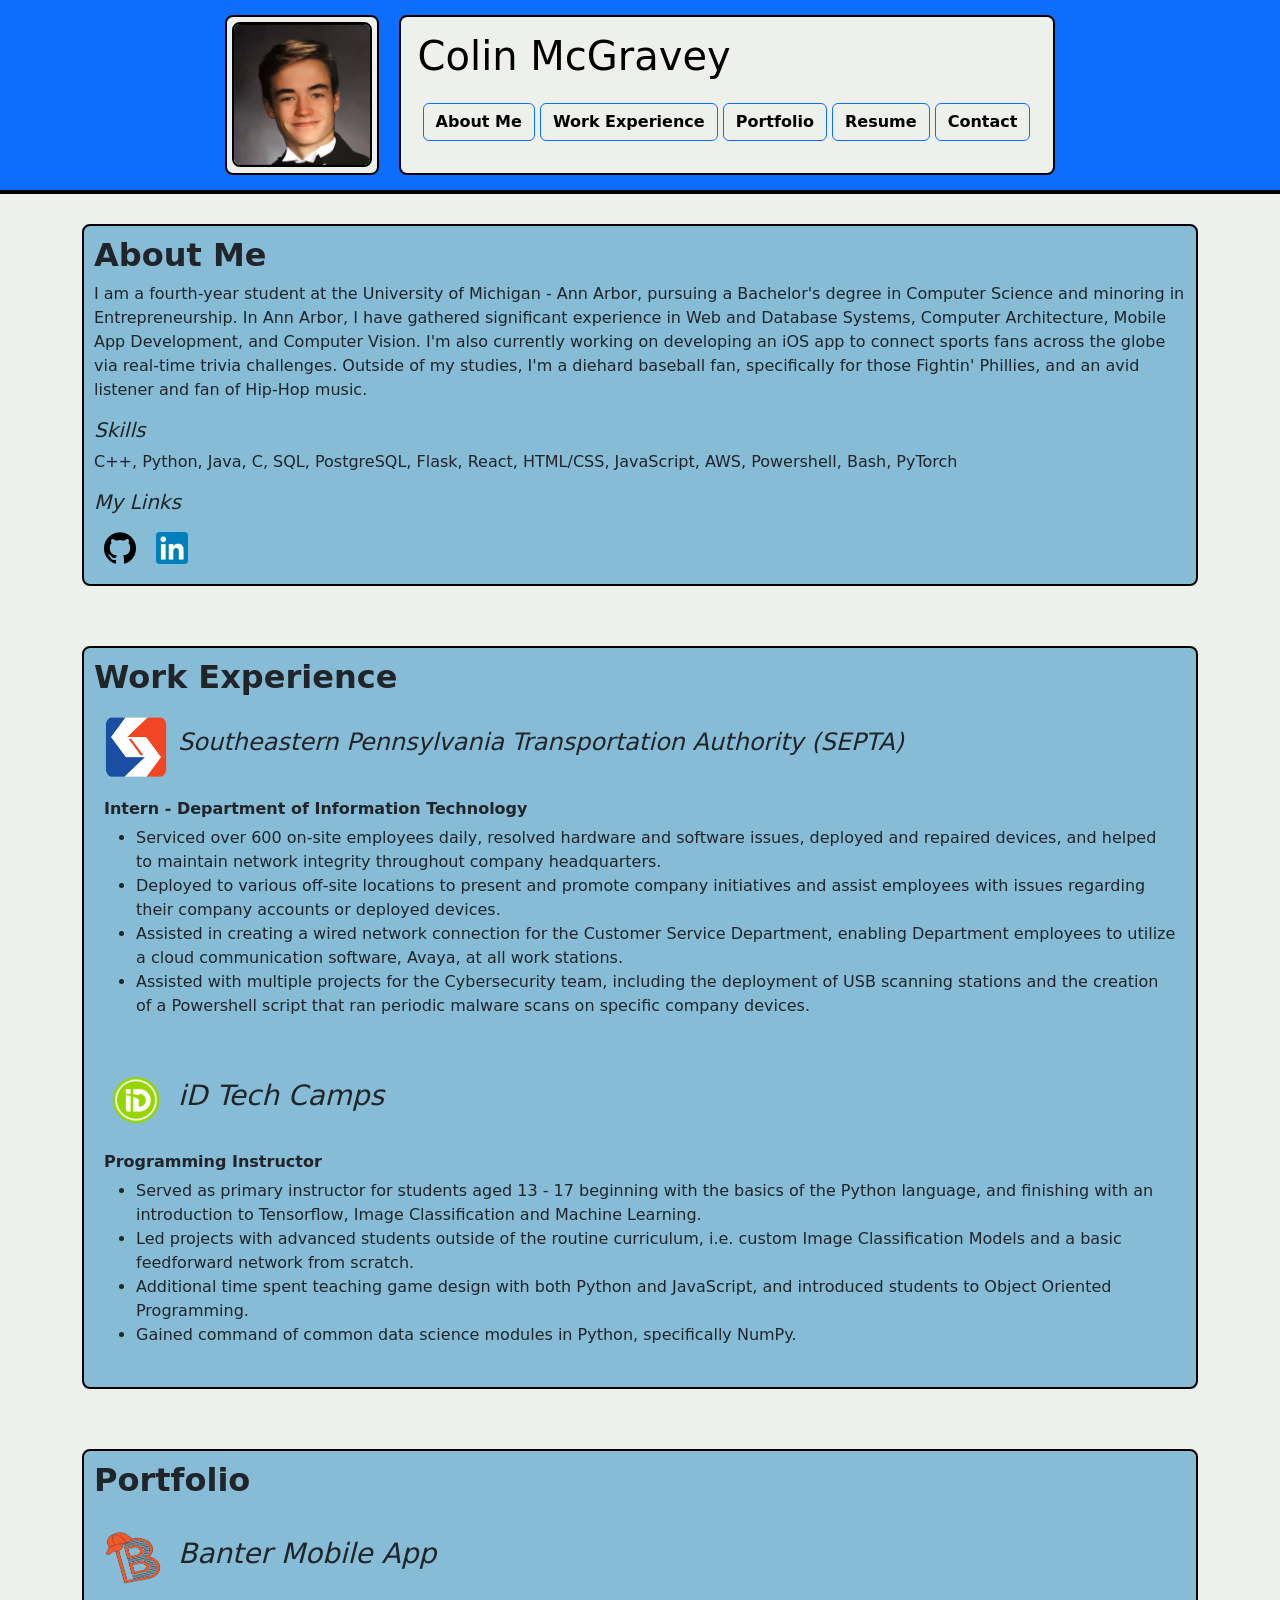
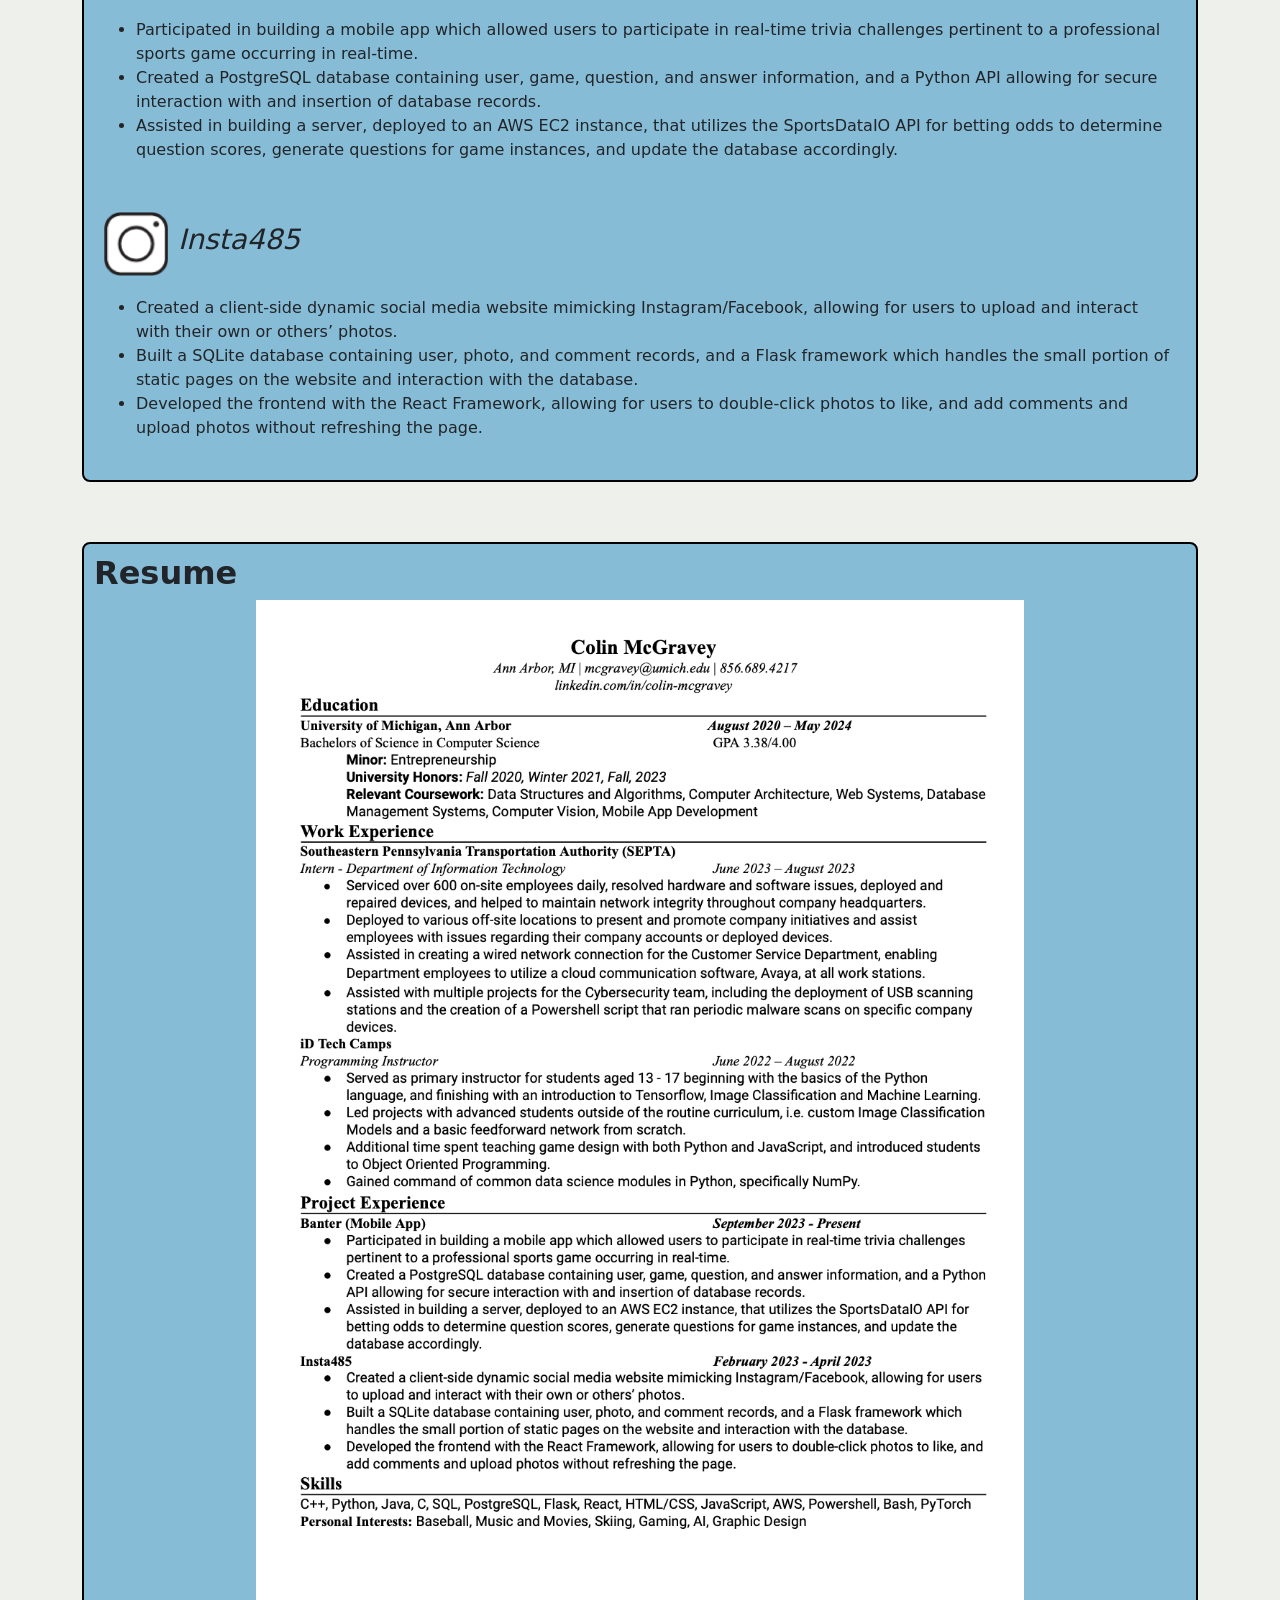
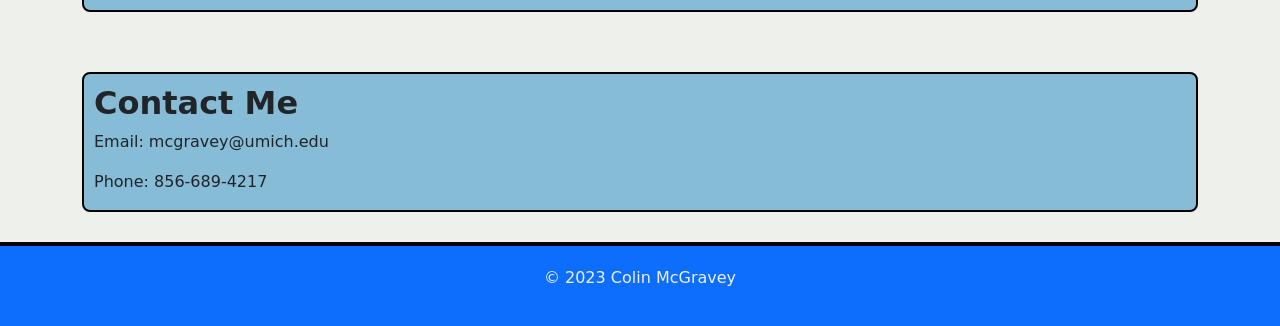
<file: index.html>
<!DOCTYPE html>
<html lang="en">
<head>
    <meta charset="UTF-8">
    <meta name="viewport" content="width=device-width, initial-scale=1.0">
    <title>Your Name - Portfolio</title>
    <link rel="stylesheet" href="styles/index.css">
    <link href="https://cdn.jsdelivr.net/npm/bootstrap@5.3.2/dist/css/bootstrap.min.css" rel="stylesheet" integrity="sha384-T3c6CoIi6uLrA9TneNEoa7RxnatzjcDSCmG1MXxSR1GAsXEV/Dwwykc2MPK8M2HN" crossorigin="anonymous">
</head>
<body>
    <header>
        <nav>
            <div class="container1">
                <div class="img-box">
                    <img src="images/headshot.jpeg" alt="Navigation Image" class="nav-image">
                </div>
                <div class="container" id="nav-container">
                    <h1>Colin McGravey</h1>
                    <ul>
                        <button type="button" class="btn btn-outline-primary">
                            <li><a href="#about">About Me</a></li>
                        </button>
                        <button type="button" class="btn btn-outline-primary">
                            <li><a href="#work">Work Experience</a></li>
                        </button>
                        <button type="button" class="btn btn-outline-primary">
                            <li><a href="#portfolio">Portfolio</a></li>
                        </button>
                        <button type="button" class="btn btn-outline-primary">
                            <li><a href="#resume">Resume</a></li>
                        </button>
                        <button type="button" class="btn btn-outline-primary">
                            <li><a href="#contact">Contact</a></li>
                        </button>
                    </ul>
                </div>
            </div>
        </nav>
    </header>

    <section id="about">
        <div class="container">
            <div class="info-container">
                <div class="info-margin">
                    <h2><b>About Me</b></h2>
                    <p>I am a fourth-year student at the University of Michigan - Ann Arbor, pursuing a Bachelor's degree in Computer Science and minoring in Entrepreneurship. In Ann Arbor, I have gathered significant experience in Web and Database Systems, Computer Architecture, Mobile App Development, and Computer Vision. I'm also currently working on developing an iOS app to connect sports fans across the globe via real-time trivia challenges. Outside of my studies, I'm a diehard baseball fan, specifically for those Fightin' Phillies, and an avid listener and fan of Hip-Hop music.</p>
                    <h5><em>Skills</em></h5>
                    <p>C++, Python, Java, C, SQL, PostgreSQL, Flask, React, HTML/CSS, JavaScript, AWS, Powershell, Bash, PyTorch</p>
                    <h5><em>My Links</em></h5>
                    <div class="link-container">
                        <a href="https://github.com/cmcgravey">
                            <img src="images/github.png" class="link-img" alt="Github">
                        </a>
                        <a href="https://www.linkedin.com/in/colin-mcgravey/">
                            <img src="images/LinkedIn_icon.svg.png" class="link-img" alt="LinkedIn">
                        </a>
                    </div>
                </div>
            </div>
        </div>
    </section>

    <section id="work">
        <div class="container">
            <div class="info-container">
                <div class="info-margin">
                    <h2><b>Work Experience</b></h2>
                    <div class="project">
                        <div class="work_company">
                            <img src="images/septa_logo.png" alt="SEPTA" class="about-me-img">
                            <h4><em>Southeastern Pennsylvania Transportation Authority (SEPTA)</em></h4>
                        </div>
                        <div class="work-description">
                            <h6><b>Intern - Department of Information Technology</b></h6>
                            <ul>
                                <li>
                                    Serviced over 600 on-site employees daily, resolved hardware and software issues, deployed and repaired devices, and helped to maintain network integrity throughout company headquarters.
                                </li>
                                <li>
                                    Deployed to various off-site locations to present and promote company initiatives and assist employees with issues regarding their company accounts or deployed devices. 
                                </li>
                                <li>
                                    Assisted in creating a wired network connection for the Customer Service Department, enabling Department employees to utilize a cloud communication software, Avaya, at all work stations.
                                </li>
                                <li>
                                    Assisted with multiple projects for the Cybersecurity team, including the deployment of USB scanning stations and the creation of a Powershell script that ran periodic malware scans on specific company devices. 
                                </li>
                            </ul>
                        </div>
                    </div>
                    <div class="project">
                        <div class="work_company">
                            <img src="images/tchid.png" alt="iD Tech" class="about-me-img">
                            <h3><em>iD Tech Camps</em></h3>
                        </div>
                        <div class="work-description">
                            <h6><b>Programming Instructor</b></h6>
                            <ul>
                                <li>
                                    Served as primary instructor for students aged 13 - 17 beginning with the basics of the Python language, and finishing with an introduction to Tensorflow, Image Classification and Machine Learning.
                                </li>
                                <li>
                                    Led projects with advanced students outside of the routine curriculum, i.e. custom Image Classification Models and a basic feedforward network from scratch.
                                </li>
                                <li>
                                    Additional time spent teaching game design with both Python and JavaScript, and introduced students to Object Oriented Programming.
                                </li>
                                <li>
                                    Gained command of common data science modules in Python, specifically NumPy.
                                </li>
                            </ul>
                        </div>
                    </div>
                </div>
            </div>
        </div>
    </section>

    <section id="portfolio">
        <div class="container">
            <div class="info-container">
                <div class="info-margin">
                    <h2><b>Portfolio</b></h2>
                    <div class="project">
                        <div class="work_company">
                            <img src="images/banterlogo.png" alt="Banter Logo" class="about-me-img" id="banterimg">
                            <h3><em>Banter Mobile App</em></h3>
                        </div>
                        <div class="work-description">
                            <ul>
                                <li>
                                    Participated in building a mobile app which allowed users to participate in real-time trivia challenges pertinent to a professional sports game occurring in real-time. 
                                </li>
                                <li>
                                    Created a PostgreSQL database containing user, game, question, and answer information, and a Python API allowing for secure interaction with and insertion of database records.
                                </li>
                                <li>
                                    Assisted in building a server, deployed to an AWS EC2 instance, that utilizes the SportsDataIO API for betting odds to determine question scores, generate questions for game instances, and update the database accordingly.  
                                </li>
                            </ul>
                        </div>
                    </div>
                    <div class="project">
                        <div class="work_company">
                            <img src="images/insta485logo.png" alt="Insta485 Logo" class="about-me-img">
                            <h3><em>Insta485</em></h3>
                        </div>
                        <div class="work-description">
                            <ul>
                                <li>
                                    Created a client-side dynamic social media website mimicking Instagram/Facebook, allowing for users to upload and interact with their own or others’ photos.
                                </li>
                                <li>
                                    Built a SQLite database containing user, photo, and comment records, and a Flask framework which handles the small portion of static pages on the website and interaction with the database.
                                </li>
                                <li>
                                    Developed the frontend with the React Framework, allowing for users to double-click photos to like, and add comments and upload photos without refreshing the page. 
                                </li>
                            </ul>
                        </div>
                    </div>
                </div>
            </div>
        </div>
    </section>

    <section id="resume">
        <div class="container">
            <div class="info-container">
                <div class="info-margin">
                    <h2><b>Resume</b></h2>
                    <div class="resume-image">
                        <img src="images/resume_ss.png" alt="Colin McGravey Resume" id="resume-screenshot">
                    </div>
                </div>
            </div>
        </div>
    </section>

    <section id="contact">
        <div class="container">
            <div class="info-container">
                <div class="info-margin">
                    <h2><b>Contact Me</b></h2>
                    <p>Email: mcgravey@umich.edu</p>
                    <p>Phone: 856-689-4217</p>
                </div>
            </div>
        </div>
    </section>

    <footer>
        <div class="container">
            <p>&copy; 2023 Colin McGravey</p>
        </div>
    </footer>
</body>
</html>
</file>
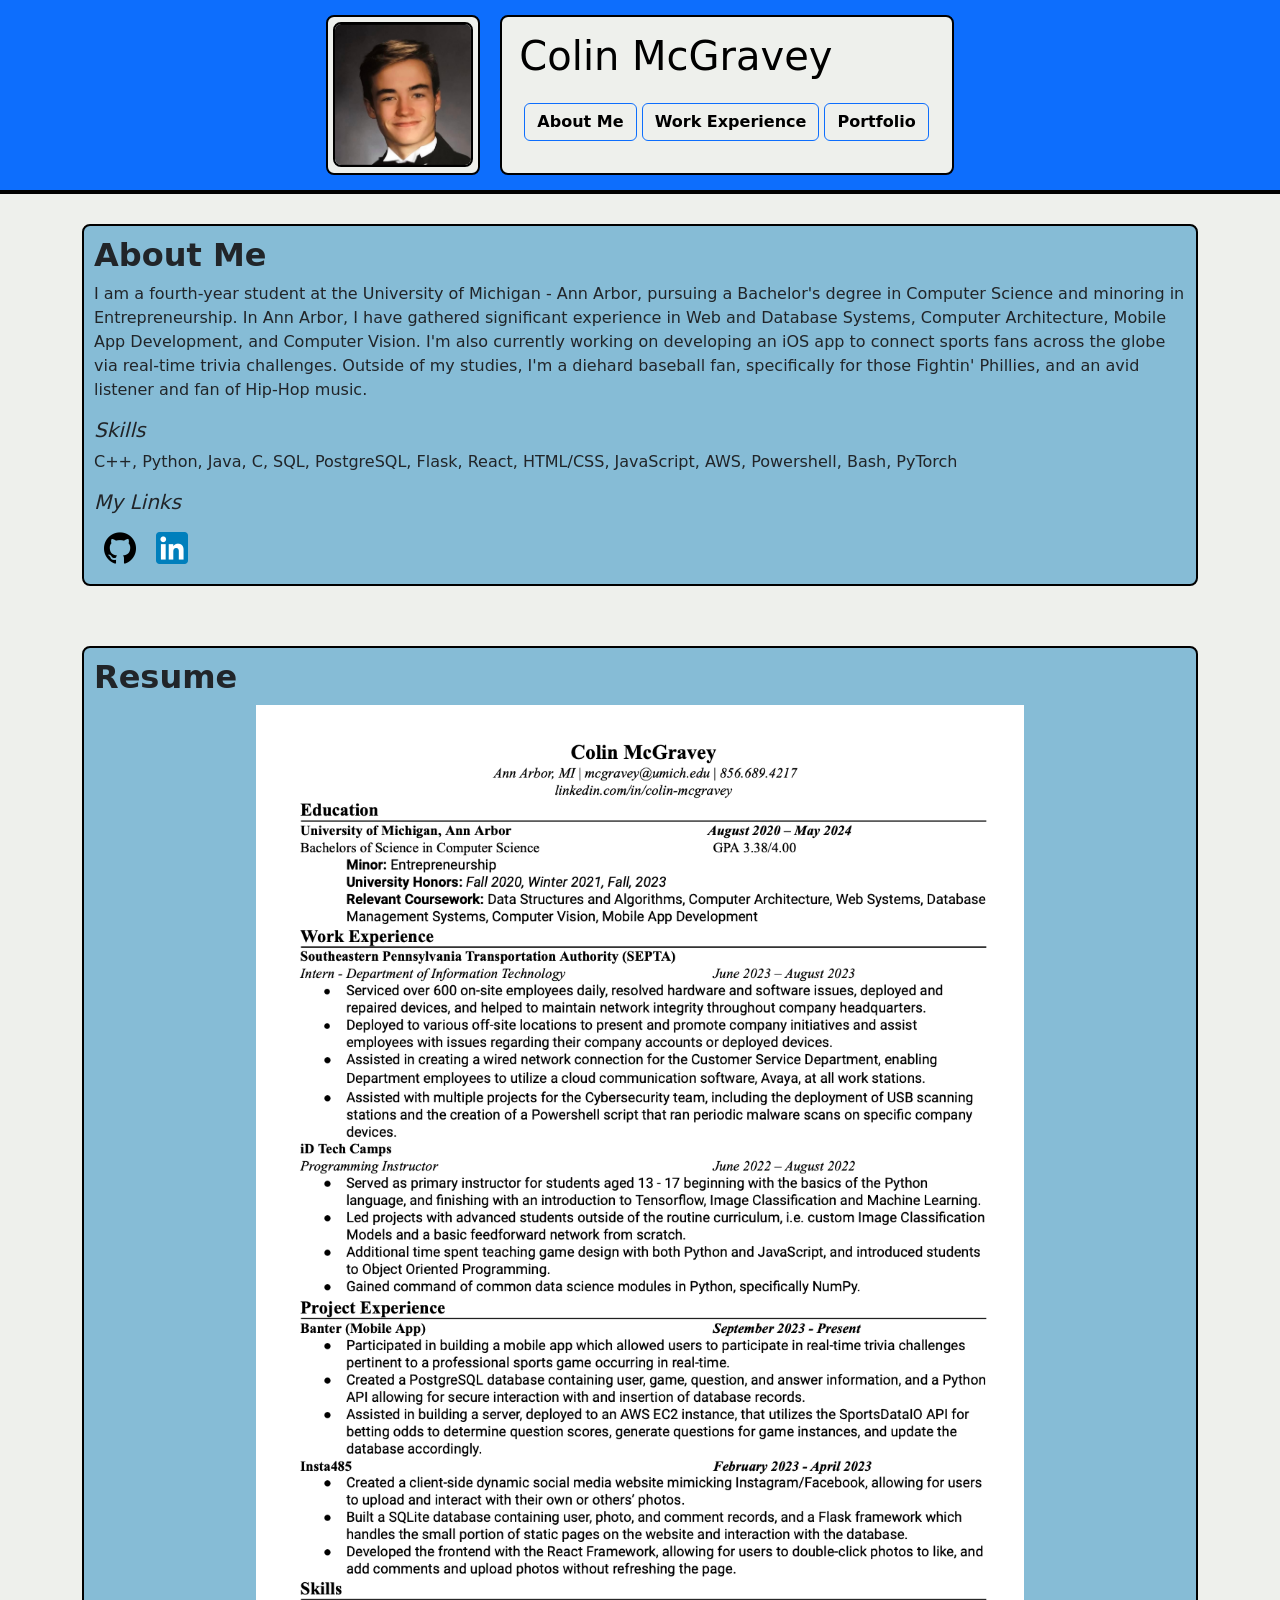
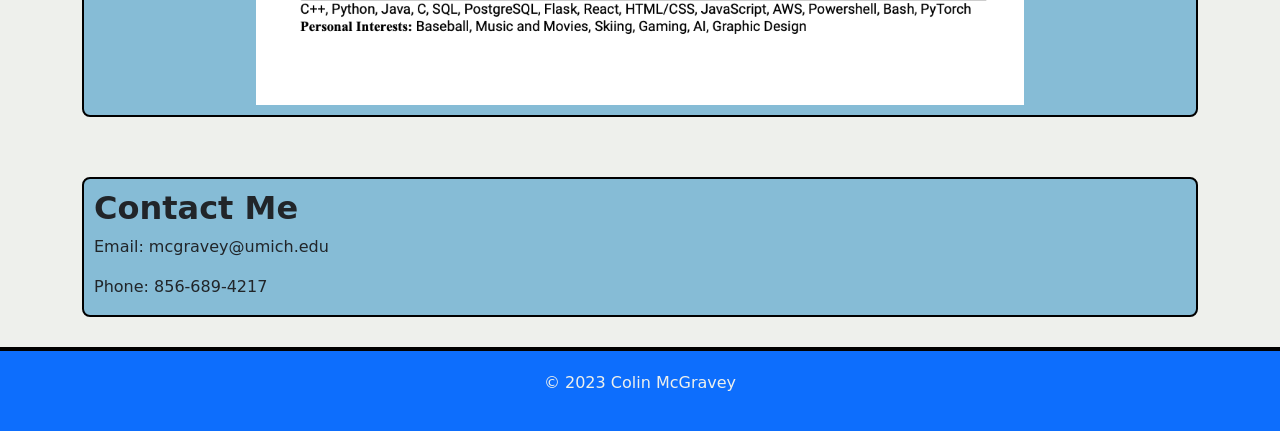
<file: home.html>
<!DOCTYPE html>
<html lang="en">
<head>
    <meta charset="UTF-8">
    <meta name="viewport" content="width=device-width, initial-scale=1.0">
    <title>Colin McGravey - Portfolio</title>
    <link rel="stylesheet" href="assets/index.css">
    <link href="https://cdn.jsdelivr.net/npm/bootstrap@5.3.2/dist/css/bootstrap.min.css" rel="stylesheet" integrity="sha384-T3c6CoIi6uLrA9TneNEoa7RxnatzjcDSCmG1MXxSR1GAsXEV/Dwwykc2MPK8M2HN" crossorigin="anonymous">
</head>
<body>
    <header>
        <nav>
            <div class="container1">
                <div class="img-box">
                    <img src="assets/images/headshot.jpeg" alt="Navigation Image" class="nav-image">
                </div>
                <div class="container" id="nav-container">
                    <h1>Colin McGravey</h1>
                    <ul>
                        <button type="button" class="btn btn-outline-primary">
                            <li><a href="home.html">About Me</a></li>
                        </button>
                        <button type="button" class="btn btn-outline-primary">
                            <li><a href="work.html">Work Experience</a></li>
                        </button>
                        <button type="button" class="btn btn-outline-primary">
                            <li><a href="projects.html">Portfolio</a></li>
                        </button>
                    </ul>
                </div>
            </div>
        </nav>
    </header>

    <section id="about">
        <div class="container">
            <div class="info-container">
                <div class="info-margin">
                    <h2><b>About Me</b></h2>
                    <p>I am a fourth-year student at the University of Michigan - Ann Arbor, pursuing a Bachelor's degree in Computer Science and minoring in Entrepreneurship. In Ann Arbor, I have gathered significant experience in Web and Database Systems, Computer Architecture, Mobile App Development, and Computer Vision. I'm also currently working on developing an iOS app to connect sports fans across the globe via real-time trivia challenges. Outside of my studies, I'm a diehard baseball fan, specifically for those Fightin' Phillies, and an avid listener and fan of Hip-Hop music.</p>
                    <h5><em>Skills</em></h5>
                    <p>C++, Python, Java, C, SQL, PostgreSQL, Flask, React, HTML/CSS, JavaScript, AWS, Powershell, Bash, PyTorch</p>
                    <h5><em>My Links</em></h5>
                    <div class="link-container">
                        <a href="https://github.com/cmcgravey">
                            <img src="assets/images/github.png" class="link-img" alt="Github">
                        </a>
                        <a href="https://www.linkedin.com/in/colin-mcgravey/">
                            <img src="assets/images/LinkedIn_icon.svg.png" class="link-img" alt="LinkedIn">
                        </a>
                    </div>
                </div>
            </div>
        </div>
    </section>

    <section id="resume">
        <div class="container">
            <div class="info-container">
                <div class="info-margin">
                    <h2><b>Resume</b></h2>
                    <div class="resume-image">
                        <img src="assets/images/resume_ss.png" alt="Colin McGravey Resume" id="resume-screenshot">
                    </div>
                </div>
            </div>
        </div>
    </section>

    <section id="contact">
        <div class="container">
            <div class="info-container">
                <div class="info-margin">
                    <h2><b>Contact Me</b></h2>
                    <p>Email: mcgravey@umich.edu</p>
                    <p>Phone: 856-689-4217</p>
                </div>
            </div>
        </div>
    </section>

    <footer>
        <div class="container">
            <p>&copy; 2023 Colin McGravey</p>
        </div>
    </footer>
</body>
</html>
</file>
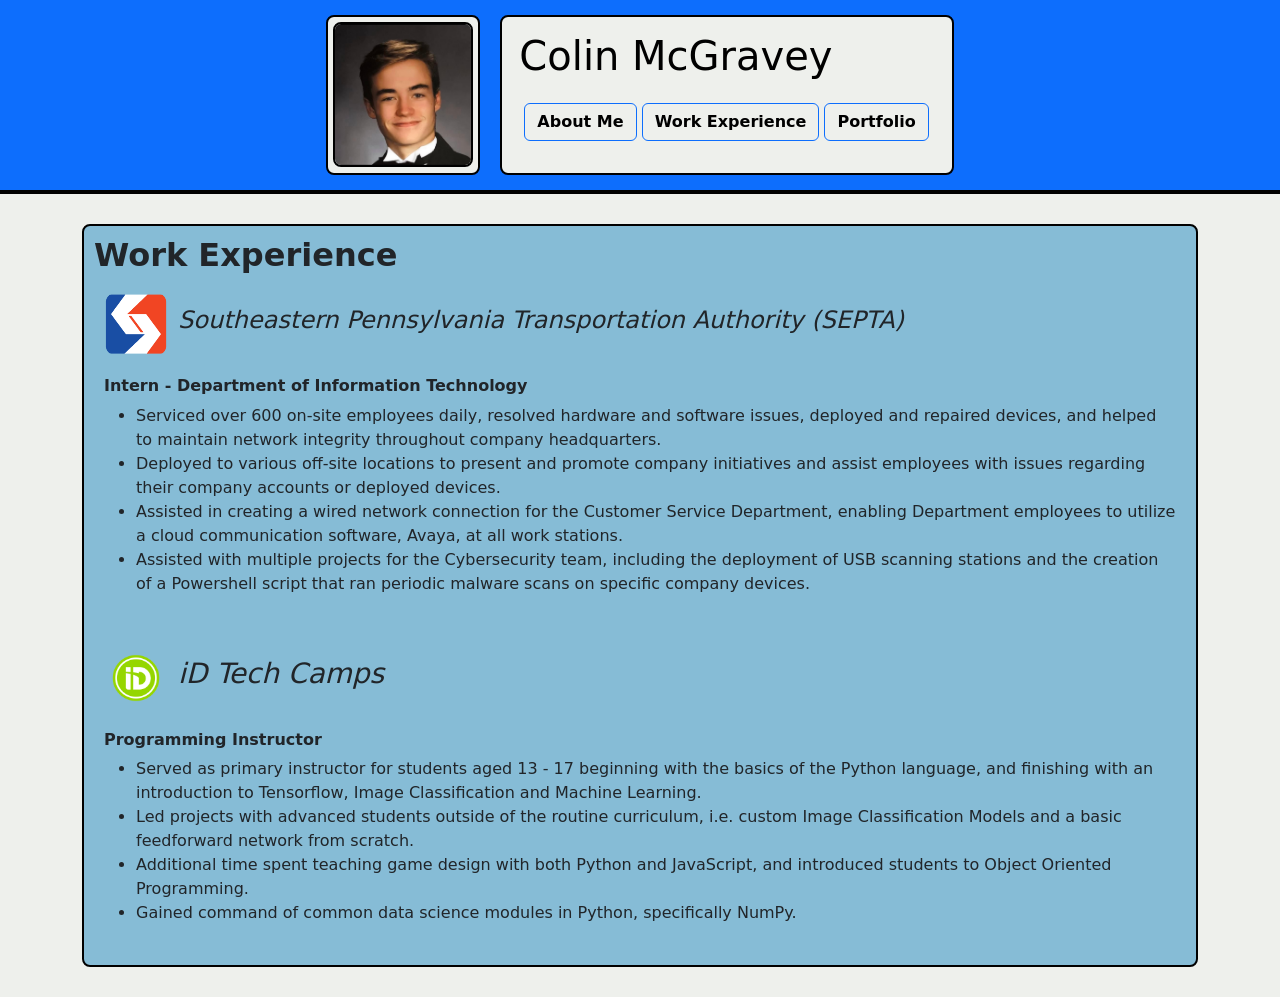
<file: work.html>
<!DOCTYPE html>
<html lang="en">
<head>
    <meta charset="UTF-8">
    <meta name="viewport" content="width=device-width, initial-scale=1.0">
    <title>Colin McGravey - Portfolio</title>
    <link rel="stylesheet" href="assets/index.css">
    <link href="https://cdn.jsdelivr.net/npm/bootstrap@5.3.2/dist/css/bootstrap.min.css" rel="stylesheet" integrity="sha384-T3c6CoIi6uLrA9TneNEoa7RxnatzjcDSCmG1MXxSR1GAsXEV/Dwwykc2MPK8M2HN" crossorigin="anonymous">
</head>
<body>
    <header>
        <nav>
            <div class="container1">
                <div class="img-box">
                    <img src="assets/images/headshot.jpeg" alt="Navigation Image" class="nav-image">
                </div>
                <div class="container" id="nav-container">
                    <h1>Colin McGravey</h1>
                    <ul>
                        <button type="button" class="btn btn-outline-primary">
                            <li><a href="home.html">About Me</a></li>
                        </button>
                        <button type="button" class="btn btn-outline-primary">
                            <li><a href="work.html">Work Experience</a></li>
                        </button>
                        <button type="button" class="btn btn-outline-primary">
                            <li><a href="projects.html">Portfolio</a></li>
                        </button>
                    </ul>
                </div>
            </div>
        </nav>
    </header>

    <section id="work">
        <div class="container">
            <div class="info-container">
                <div class="info-margin">
                    <h2><b>Work Experience</b></h2>
                    <div class="project">
                        <div class="work_company">
                            <img src="assets/images/septa_logo.png" alt="SEPTA" class="about-me-img">
                            <h4><em>Southeastern Pennsylvania Transportation Authority (SEPTA)</em></h4>
                        </div>
                        <div class="work-description">
                            <h6><b>Intern - Department of Information Technology</b></h6>
                            <ul>
                                <li>
                                    Serviced over 600 on-site employees daily, resolved hardware and software issues, deployed and repaired devices, and helped to maintain network integrity throughout company headquarters.
                                </li>
                                <li>
                                    Deployed to various off-site locations to present and promote company initiatives and assist employees with issues regarding their company accounts or deployed devices. 
                                </li>
                                <li>
                                    Assisted in creating a wired network connection for the Customer Service Department, enabling Department employees to utilize a cloud communication software, Avaya, at all work stations.
                                </li>
                                <li>
                                    Assisted with multiple projects for the Cybersecurity team, including the deployment of USB scanning stations and the creation of a Powershell script that ran periodic malware scans on specific company devices. 
                                </li>
                            </ul>
                        </div>
                    </div>
                    <div class="project">
                        <div class="work_company">
                            <img src="assets/images/tchid.png" alt="iD Tech" class="about-me-img">
                            <h3><em>iD Tech Camps</em></h3>
                        </div>
                        <div class="work-description">
                            <h6><b>Programming Instructor</b></h6>
                            <ul>
                                <li>
                                    Served as primary instructor for students aged 13 - 17 beginning with the basics of the Python language, and finishing with an introduction to Tensorflow, Image Classification and Machine Learning.
                                </li>
                                <li>
                                    Led projects with advanced students outside of the routine curriculum, i.e. custom Image Classification Models and a basic feedforward network from scratch.
                                </li>
                                <li>
                                    Additional time spent teaching game design with both Python and JavaScript, and introduced students to Object Oriented Programming.
                                </li>
                                <li>
                                    Gained command of common data science modules in Python, specifically NumPy.
                                </li>
                            </ul>
                        </div>
                    </div>
                </div>
            </div>
        </div>
    </section>

</body>
</html>
</file>
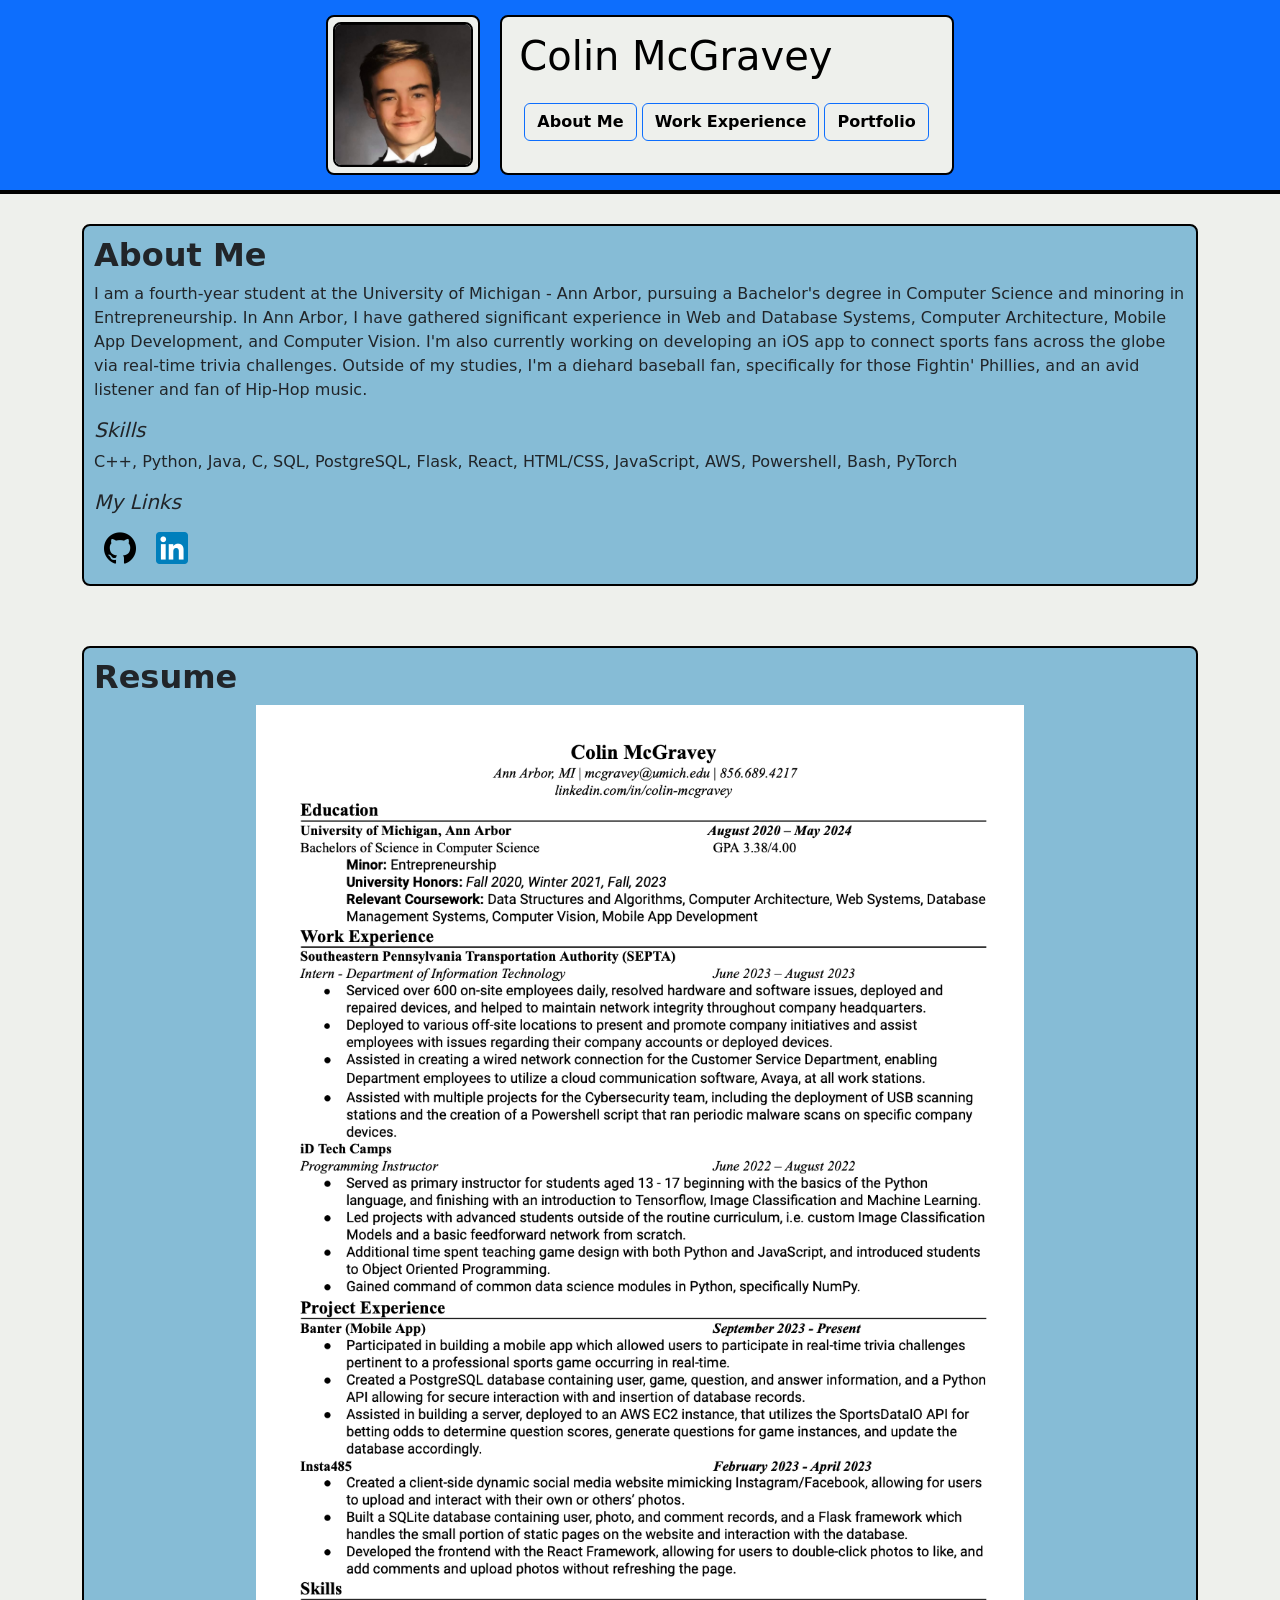
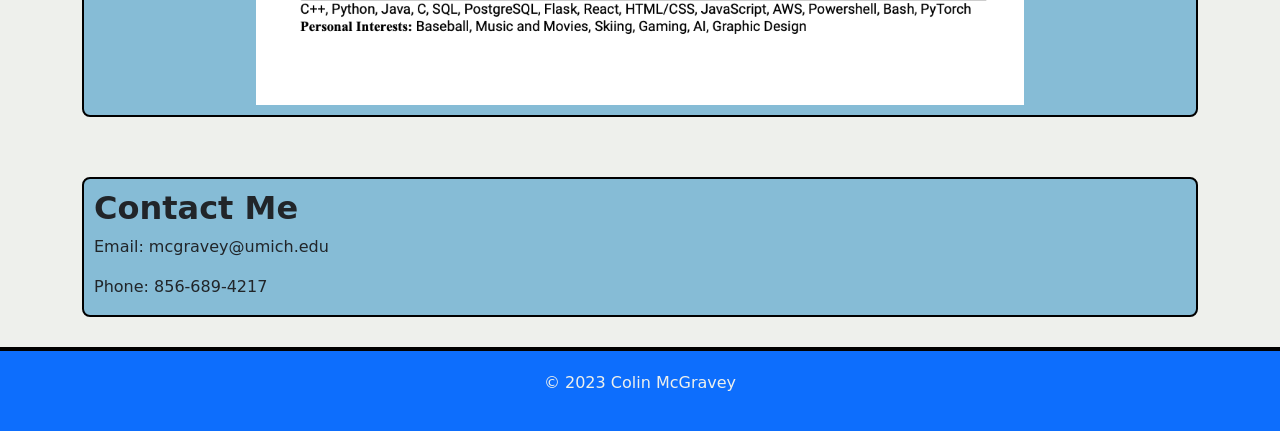
<file: templates/home.html>
<!DOCTYPE html>
<html lang="en">
<head>
    <meta charset="UTF-8">
    <meta name="viewport" content="width=device-width, initial-scale=1.0">
    <title>Your Name - Portfolio</title>
    <link rel="stylesheet" href="assets/index.css">

    <link href="https://cdn.jsdelivr.net/npm/bootstrap@5.3.2/dist/css/bootstrap.min.css" rel="stylesheet" integrity="sha384-T3c6CoIi6uLrA9TneNEoa7RxnatzjcDSCmG1MXxSR1GAsXEV/Dwwykc2MPK8M2HN" crossorigin="anonymous">
</head>
<body>
    <header>
        <nav>
            <div class="container1">
                <div class="img-box">
                    <img src="assets/images/headshot.jpeg" alt="Navigation Image" class="nav-image">
                </div>
                <div class="container" id="nav-container">
                    <h1>Colin McGravey</h1>
                    <ul>
                        <button type="button" class="btn btn-outline-primary">
                            <li><a href="home.html">About Me</a></li>
                        </button>
                        <button type="button" class="btn btn-outline-primary">
                            <li><a href="work.html">Work Experience</a></li>
                        </button>
                        <button type="button" class="btn btn-outline-primary">
                            <li><a href="projects.html">Portfolio</a></li>
                        </button>
                    </ul>
                </div>
            </div>
        </nav>
    </header>

    <section id="about">
        <div class="container">
            <div class="info-container">
                <div class="info-margin">
                    <h2><b>About Me</b></h2>
                    <p>I am a fourth-year student at the University of Michigan - Ann Arbor, pursuing a Bachelor's degree in Computer Science and minoring in Entrepreneurship. In Ann Arbor, I have gathered significant experience in Web and Database Systems, Computer Architecture, Mobile App Development, and Computer Vision. I'm also currently working on developing an iOS app to connect sports fans across the globe via real-time trivia challenges. Outside of my studies, I'm a diehard baseball fan, specifically for those Fightin' Phillies, and an avid listener and fan of Hip-Hop music.</p>
                    <h5><em>Skills</em></h5>
                    <p>C++, Python, Java, C, SQL, PostgreSQL, Flask, React, HTML/CSS, JavaScript, AWS, Powershell, Bash, PyTorch</p>
                    <h5><em>My Links</em></h5>
                    <div class="link-container">
                        <a href="https://github.com/cmcgravey">
                            <img src="assets/images/github.png" class="link-img" alt="Github">
                        </a>
                        <a href="https://www.linkedin.com/in/colin-mcgravey/">
                            <img src="assets/images/LinkedIn_icon.svg.png" class="link-img" alt="LinkedIn">
                        </a>
                    </div>
                </div>
            </div>
        </div>
    </section>

    <section id="resume">
        <div class="container">
            <div class="info-container">
                <div class="info-margin">
                    <h2><b>Resume</b></h2>
                    <div class="resume-image">
                        <img src="assets/images/resume_ss.png" alt="Colin McGravey Resume" id="resume-screenshot">
                    </div>
                </div>
            </div>
        </div>
    </section>

    <section id="contact">
        <div class="container">
            <div class="info-container">
                <div class="info-margin">
                    <h2><b>Contact Me</b></h2>
                    <p>Email: mcgravey@umich.edu</p>
                    <p>Phone: 856-689-4217</p>
                </div>
            </div>
        </div>
    </section>

    <footer>
        <div class="container">
            <p>&copy; 2023 Colin McGravey</p>
        </div>
    </footer>
</body>
</html>
</file>
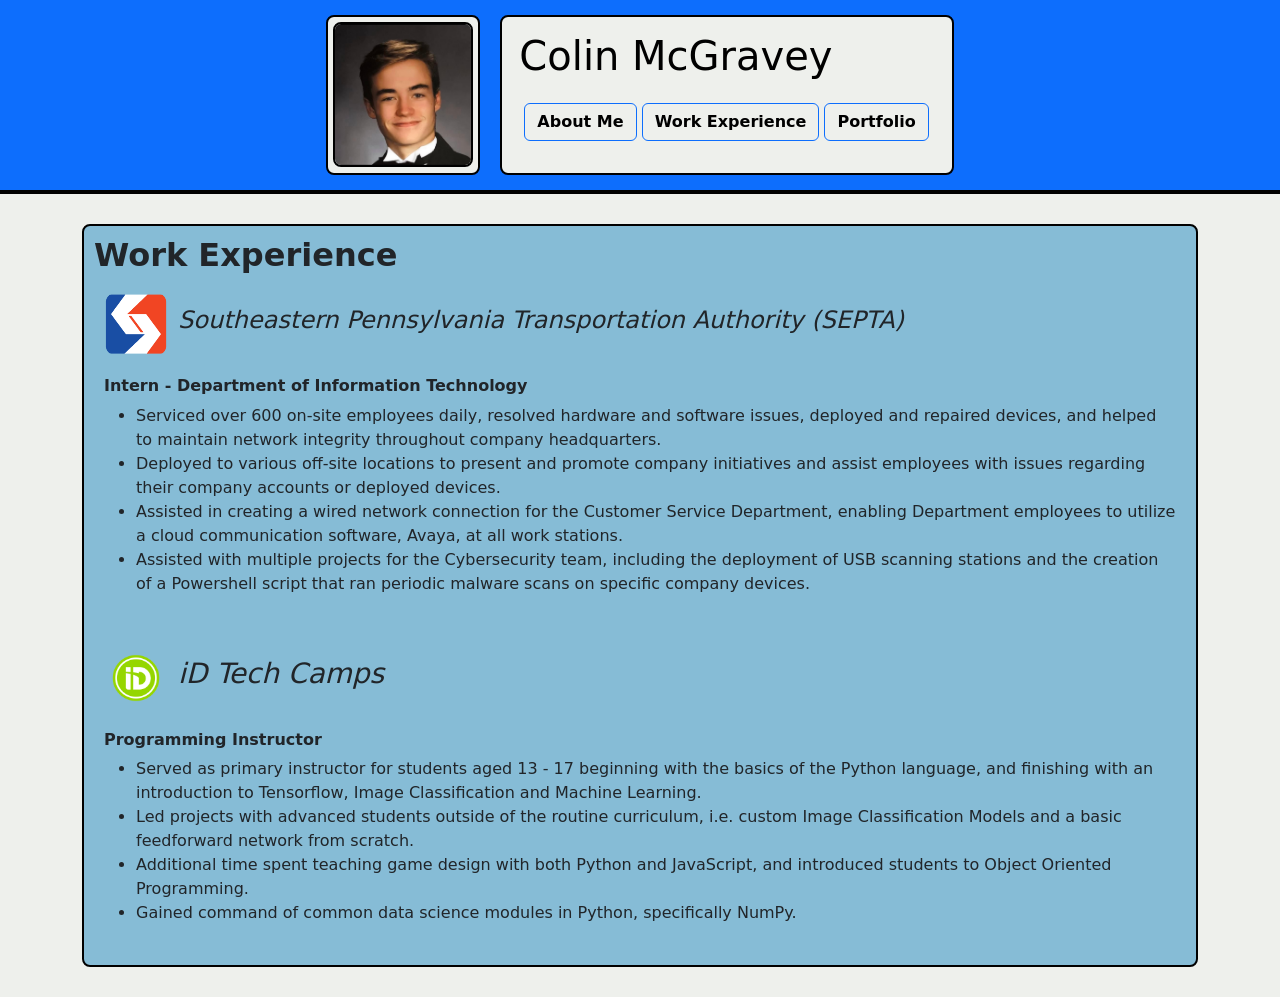
<file: templates/work.html>
<!DOCTYPE html>
<html lang="en">
<head>
    <meta charset="UTF-8">
    <meta name="viewport" content="width=device-width, initial-scale=1.0">
    <title>Your Name - Portfolio</title>
    <link rel="stylesheet" href="assets/index.css">
    <link href="https://cdn.jsdelivr.net/npm/bootstrap@5.3.2/dist/css/bootstrap.min.css" rel="stylesheet" integrity="sha384-T3c6CoIi6uLrA9TneNEoa7RxnatzjcDSCmG1MXxSR1GAsXEV/Dwwykc2MPK8M2HN" crossorigin="anonymous">
</head>
<body>
    <header>
        <nav>
            <div class="container1">
                <div class="img-box">
                    <img src="assets/images/headshot.jpeg" alt="Navigation Image" class="nav-image">
                </div>
                <div class="container" id="nav-container">
                    <h1>Colin McGravey</h1>
                    <ul>
                        <button type="button" class="btn btn-outline-primary">
                            <li><a href="home.html">About Me</a></li>
                        </button>
                        <button type="button" class="btn btn-outline-primary">
                            <li><a href="work.html">Work Experience</a></li>
                        </button>
                        <button type="button" class="btn btn-outline-primary">
                            <li><a href="projects.html">Portfolio</a></li>
                        </button>
                    </ul>
                </div>
            </div>
        </nav>
    </header>

    <section id="work">
        <div class="container">
            <div class="info-container">
                <div class="info-margin">
                    <h2><b>Work Experience</b></h2>
                    <div class="project">
                        <div class="work_company">
                            <img src="assets/images/septa_logo.png" alt="SEPTA" class="about-me-img">
                            <h4><em>Southeastern Pennsylvania Transportation Authority (SEPTA)</em></h4>
                        </div>
                        <div class="work-description">
                            <h6><b>Intern - Department of Information Technology</b></h6>
                            <ul>
                                <li>
                                    Serviced over 600 on-site employees daily, resolved hardware and software issues, deployed and repaired devices, and helped to maintain network integrity throughout company headquarters.
                                </li>
                                <li>
                                    Deployed to various off-site locations to present and promote company initiatives and assist employees with issues regarding their company accounts or deployed devices. 
                                </li>
                                <li>
                                    Assisted in creating a wired network connection for the Customer Service Department, enabling Department employees to utilize a cloud communication software, Avaya, at all work stations.
                                </li>
                                <li>
                                    Assisted with multiple projects for the Cybersecurity team, including the deployment of USB scanning stations and the creation of a Powershell script that ran periodic malware scans on specific company devices. 
                                </li>
                            </ul>
                        </div>
                    </div>
                    <div class="project">
                        <div class="work_company">
                            <img src="assets/images/tchid.png" alt="iD Tech" class="about-me-img">
                            <h3><em>iD Tech Camps</em></h3>
                        </div>
                        <div class="work-description">
                            <h6><b>Programming Instructor</b></h6>
                            <ul>
                                <li>
                                    Served as primary instructor for students aged 13 - 17 beginning with the basics of the Python language, and finishing with an introduction to Tensorflow, Image Classification and Machine Learning.
                                </li>
                                <li>
                                    Led projects with advanced students outside of the routine curriculum, i.e. custom Image Classification Models and a basic feedforward network from scratch.
                                </li>
                                <li>
                                    Additional time spent teaching game design with both Python and JavaScript, and introduced students to Object Oriented Programming.
                                </li>
                                <li>
                                    Gained command of common data science modules in Python, specifically NumPy.
                                </li>
                            </ul>
                        </div>
                    </div>
                </div>
            </div>
        </div>
    </section>

</body>
</html>
</file>
<file: styles/index.css>
body {
    font-family: Arial, sans-serif;
    margin: 0;
    padding: 0;
}

.container1 {
    display: flex;
    max-width: 960px;
    margin: 0 auto;
    padding: 5px;
    color: black; 
}
.container {
    max-width: 960px;
    margin: 0 auto;
    padding: 10px;
}
.link-container {
    display: flex; 
}
.info-container {
    background-color: #86BCD6;
    border-radius: 8px; 
    border: 2px solid black; 
}
.info-margin {
    margin: 10px; 
}

.img-box {
    margin-right: 20px;
    width: 155px; 
    height: 160px;
    background-color: #EEF0EC;
    border-radius: 8px; 
    border: 2px solid black; 
}
.nav-image {
    margin: 5px; 
    width: 140px; 
    height: 145px; 
    border-radius: 8px; 
    border: 2px solid black; 
}
.about-me-img {
    width: 64px; 
    height: 64px; 
    margin: 10px; 
}
.link-img {
    width: 32px; 
    height: 32px; 
    margin: 10px; 
}
#banterimg {
    height: 80px;
}

.btn {
    border-color: #EEF0EC;
}

/* Add this CSS rule for the header and navigation image */
header {
    background-color: #0D6EFD;
    padding: 10px 0;
    border-bottom: 4px solid black; 
}

nav {
    display: flex;
    justify-content: center;
    align-items: center;
}

#nav-container {
    background-color: #EEF0EC;
    border-radius: 8px; 
    border: 2px solid black; 
}

.header-content {
    display: flex;
    align-items: center;
}

h1 {
    padding: 5px; 
    color: black;
}

nav ul {
    list-style: none;
    margin-bottom: 5px;
    padding: 10px;
}

nav ul li {
    display: inline;
}

nav a {
    text-decoration: none;
    color: black;
    font-weight: bold;
}


section {
    padding: 20px 0;
    background-color: #EEF0EC;
}

h2 {
    font-size: 24px;
}

.work_company {
    display: flex; 
    align-items: center;
}
.work-description {
    margin: 10px; 
}

.project {
    margin-bottom: 40px;
}

.project img {
    max-width: 100%;
}

.resume-image {
    text-align: center;
}
#resume-screenshot {
    height: 1000px;
}

.info-bg {
    background-color: #EEF0EC;
    border-radius: 8px; 
    border: 2px solid black; 
}

footer {
    background-color: #0D6EFD;
    color: #EEF0EC;
    text-align: center;
    padding: 10px 0;
    border-top: 4px solid black; 
}
</file>
<file: assets/index.css>
body {
    font-family: Arial, sans-serif;
    margin: 0;
    padding: 0;
}

.project-demo {
    text-align: center;
    padding: 20px; 
}

canvas {
    padding: 5px; 
}

.container1 {
    display: flex;
    max-width: 960px;
    margin: 0 auto;
    padding: 5px;
    color: black; 
}
.container {
    max-width: 960px;
    margin: 0 auto;
    padding: 10px;
}
.link-container {
    display: flex; 
}
.info-container {
    background-color: #86BCD6;
    border-radius: 8px; 
    border: 2px solid black; 
}
.info-margin {
    margin: 10px; 
}

.img-box {
    margin-right: 20px;
    width: 155px; 
    height: 160px;
    background-color: #EEF0EC;
    border-radius: 8px; 
    border: 2px solid black; 
}
.nav-image {
    margin: 5px; 
    width: 140px; 
    height: 145px; 
    border-radius: 8px; 
    border: 2px solid black; 
}
.about-me-img {
    width: 64px; 
    height: 64px; 
    margin: 10px; 
}
.link-img {
    width: 32px; 
    height: 32px; 
    margin: 10px; 
}
#banterimg {
    height: 80px;
}

.btn {
    border-color: #EEF0EC;
}

/* Add this CSS rule for the header and navigation image */
header {
    background-color: #0D6EFD;
    padding: 10px 0;
    border-bottom: 4px solid black; 
}

nav {
    display: flex;
    justify-content: center;
    align-items: center;
}

#nav-container {
    background-color: #EEF0EC;
    border-radius: 8px; 
    border: 2px solid black; 
}

.header-content {
    display: flex;
    align-items: center;
}

h1 {
    padding: 5px; 
    color: black;
}

nav ul {
    list-style: none;
    margin-bottom: 5px;
    padding: 10px;
}

nav ul li {
    display: inline;
}

nav a {
    text-decoration: none;
    color: black;
    font-weight: bold;
}


section {
    padding: 20px 0;
    background-color: #EEF0EC;
}

h2 {
    font-size: 24px;
}

.work_company {
    display: flex; 
    align-items: center;
}
.work-description {
    margin: 10px; 
}

.project {
    margin-bottom: 40px;
}

.project img {
    max-width: 100%;
}

.resume-image {
    text-align: center;
}
#resume-screenshot {
    height: 1000px;
}

.info-bg {
    background-color: #EEF0EC;
    border-radius: 8px; 
    border: 2px solid black; 
}

footer {
    background-color: #0D6EFD;
    color: #EEF0EC;
    text-align: center;
    padding: 10px 0;
    border-top: 4px solid black; 
}

.tooltip {
    position: relative;
    display: inline-block;
    cursor: pointer;
}

.tooltip + .tooltiptext {
    visibility: hidden;
    width: 120px;
    background-color: #333;
    color: #fff;
    text-align: center;
    border-radius: 6px;
    padding: 5px;
    position: absolute;
    z-index: 1;
    bottom: 125%;
    left: 50%;
    margin-left: -60px;
    opacity: 0;
    transition: opacity 0.3s;
}

.tooltip:hover + .tooltiptext {
    visibility: visible; 
    opacity: 1;
}
</file>
<file: templates/assets/index.css>
body {
    font-family: Arial, sans-serif;
    margin: 0;
    padding: 0;
}

.project-demo {
    text-align: center;
    padding: 20px; 
}

canvas {
    padding: 5px; 
}

.container1 {
    display: flex;
    max-width: 960px;
    margin: 0 auto;
    padding: 5px;
    color: black; 
}
.container {
    max-width: 960px;
    margin: 0 auto;
    padding: 10px;
}
.link-container {
    display: flex; 
}
.info-container {
    background-color: #86BCD6;
    border-radius: 8px; 
    border: 2px solid black; 
}
.info-margin {
    margin: 10px; 
}

.img-box {
    margin-right: 20px;
    width: 155px; 
    height: 160px;
    background-color: #EEF0EC;
    border-radius: 8px; 
    border: 2px solid black; 
}
.nav-image {
    margin: 5px; 
    width: 140px; 
    height: 145px; 
    border-radius: 8px; 
    border: 2px solid black; 
}
.about-me-img {
    width: 64px; 
    height: 64px; 
    margin: 10px; 
}
.link-img {
    width: 32px; 
    height: 32px; 
    margin: 10px; 
}
#banterimg {
    height: 80px;
}

.btn {
    border-color: #EEF0EC;
}

/* Add this CSS rule for the header and navigation image */
header {
    background-color: #0D6EFD;
    padding: 10px 0;
    border-bottom: 4px solid black; 
}

nav {
    display: flex;
    justify-content: center;
    align-items: center;
}

#nav-container {
    background-color: #EEF0EC;
    border-radius: 8px; 
    border: 2px solid black; 
}

.header-content {
    display: flex;
    align-items: center;
}

h1 {
    padding: 5px; 
    color: black;
}

nav ul {
    list-style: none;
    margin-bottom: 5px;
    padding: 10px;
}

nav ul li {
    display: inline;
}

nav a {
    text-decoration: none;
    color: black;
    font-weight: bold;
}


section {
    padding: 20px 0;
    background-color: #EEF0EC;
}

h2 {
    font-size: 24px;
}

.work_company {
    display: flex; 
    align-items: center;
}
.work-description {
    margin: 10px; 
}

.project {
    margin-bottom: 40px;
}

.project img {
    max-width: 100%;
}

.resume-image {
    text-align: center;
}
#resume-screenshot {
    height: 1000px;
}

.info-bg {
    background-color: #EEF0EC;
    border-radius: 8px; 
    border: 2px solid black; 
}

footer {
    background-color: #0D6EFD;
    color: #EEF0EC;
    text-align: center;
    padding: 10px 0;
    border-top: 4px solid black; 
}

.tooltip {
    position: relative;
    display: inline-block;
    cursor: pointer;
}

.tooltip + .tooltiptext {
    visibility: hidden;
    width: 120px;
    background-color: #333;
    color: #fff;
    text-align: center;
    border-radius: 6px;
    padding: 5px;
    position: absolute;
    z-index: 1;
    bottom: 125%;
    left: 50%;
    margin-left: -60px;
    opacity: 0;
    transition: opacity 0.3s;
}

.tooltip:hover + .tooltiptext {
    visibility: visible; 
    opacity: 1;
}
</file>
